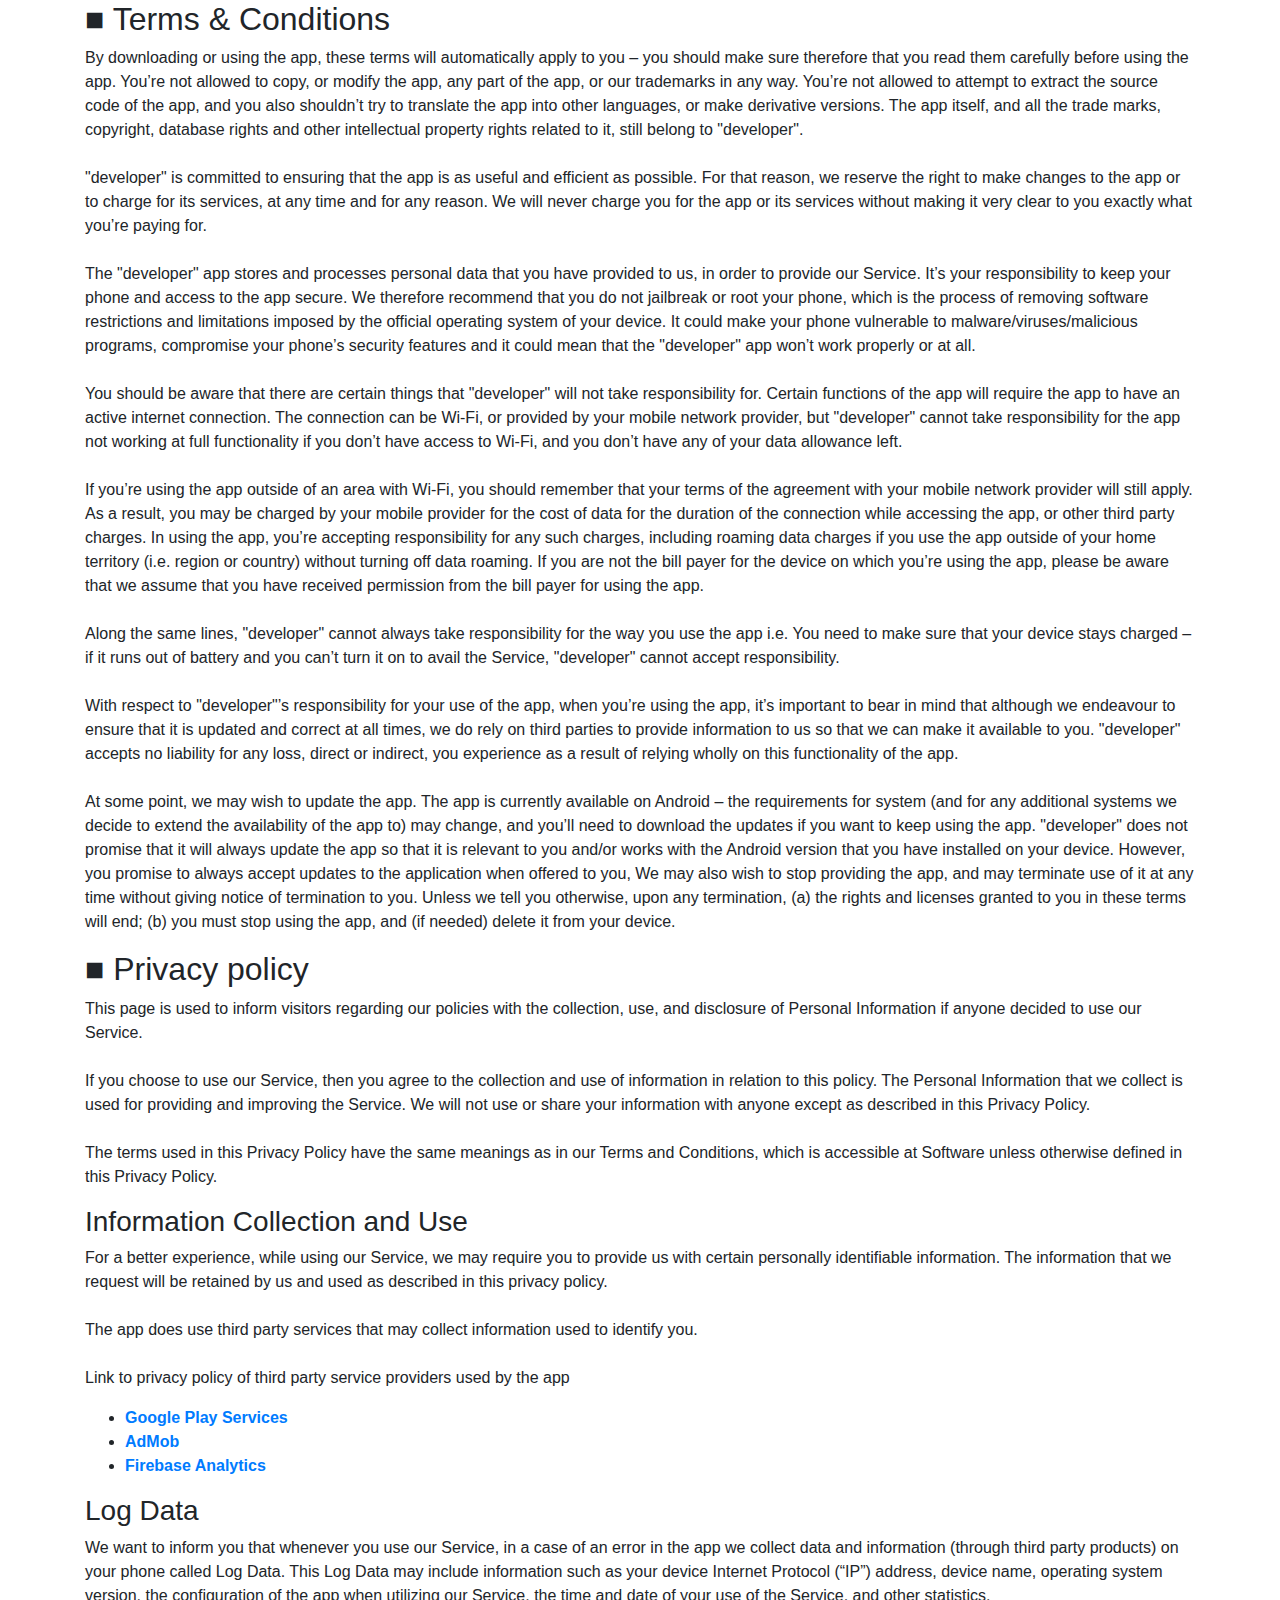
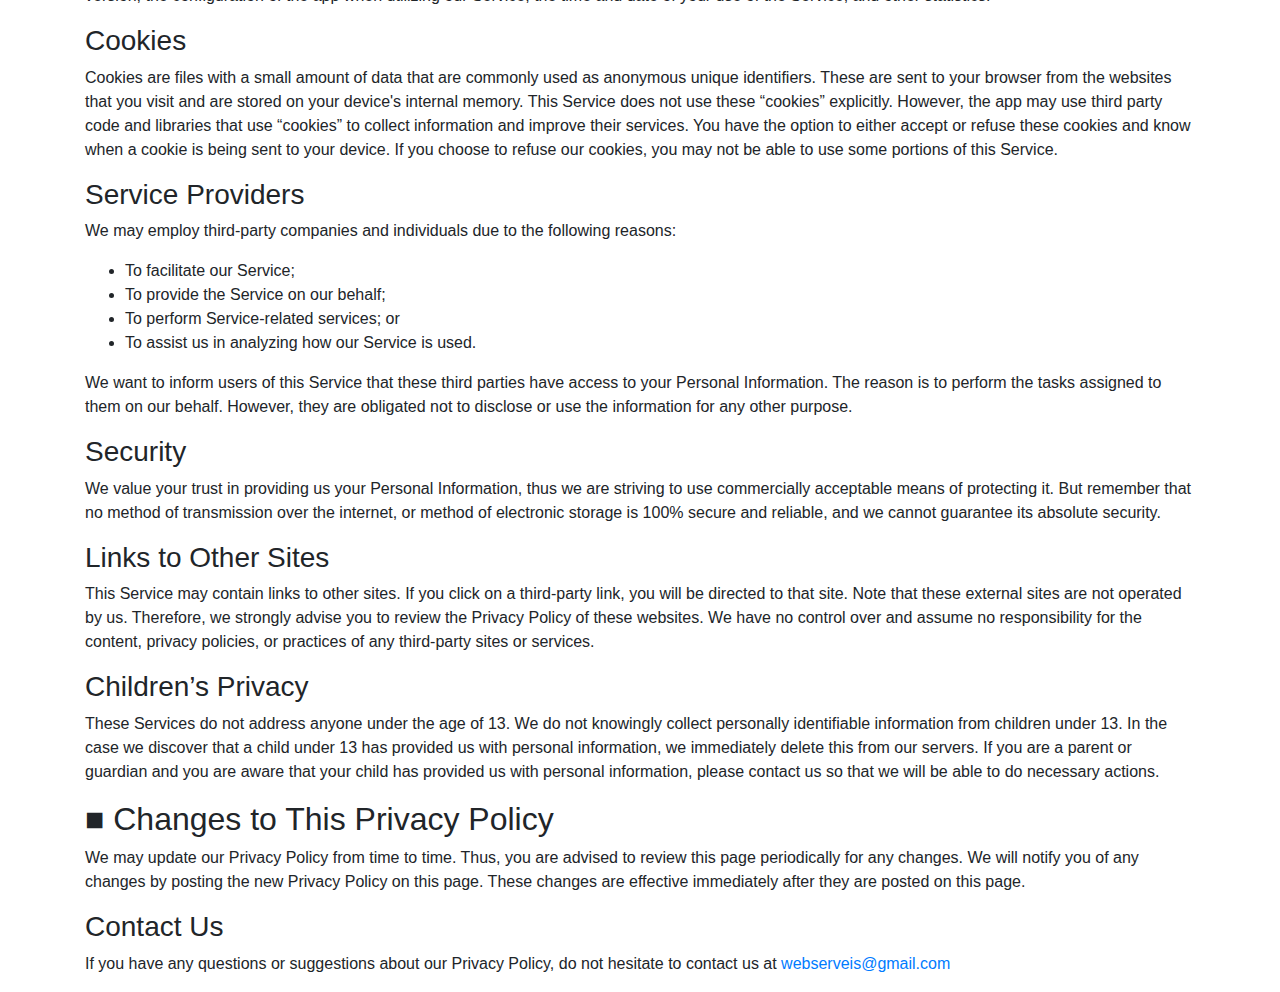
<file: eula.html>
<!DOCTYPE html>
<html lang="en">
  <head>
    <title>Privacy policy</title>
    <meta name="viewport" content="width=device-width, initial-scale=1.0">
    <link rel="stylesheet" href="https://stackpath.bootstrapcdn.com/bootstrap/4.3.1/css/bootstrap.min.css" integrity="sha384-ggOyR0iXCbMQv3Xipma34MD+dH/1fQ784/j6cY/iJTQUOhcWr7x9JvoRxT2MZw1T" crossorigin="anonymous">
    <link rel="alternate" hreflang="es" href="https://webserveis.netlify.app/eula-es.html" />
    <style>
html { background-color: white;}

/* dark mode support */
@media (prefers-color-scheme: dark) {
	html {
		filter: invert(100%) hue-rotate(180deg) brightness(75%);
	}
	img:not(.ignore-color-scheme), video:not(.ignore-color-scheme), .ignore-color-scheme {
		filter: invert(100%) hue-rotate(180deg) brightness(150%) !important;
	}
}
</style>
  </head>
<body>
<article class="container">
    <h2>■ Terms & Conditions</h2>
<p>By downloading or using the app, these terms will automatically apply to you – you should make sure therefore that you read them carefully before using the app. You’re not allowed to copy, or modify the app, any part of the app, or our trademarks
    in any way. You’re not allowed to attempt to extract the source code of the app, and you also shouldn’t try to translate the app into other languages, or make derivative versions. The app itself, and all the trade marks, copyright, database
    rights and other intellectual property rights related to it, still belong to "developer".
    <br/><br/>
    "developer" is committed to ensuring that the app is as useful and efficient as possible. For that reason, we reserve the right to make changes to the app or to charge for its services, at any time and for any reason. We will never charge you for
    the app or its services without making it very clear to you exactly what you’re paying for.
    <br/><br/>
    The "developer" app stores and processes personal data that you have provided to us, in order to provide our Service. It’s your responsibility to keep your phone and access to the app secure. We therefore recommend that you do not jailbreak or
    root your phone, which is the process of removing software restrictions and limitations imposed by the official operating system of your device. It could make your phone vulnerable to malware/viruses/malicious programs, compromise your phone’s
    security features and it could mean that the "developer" app won’t work properly or at all.
    <br/><br/>
    You should be aware that there are certain things that "developer" will not take responsibility for. Certain functions of the app will require the app to have an active internet connection. The connection can be Wi-Fi, or provided by your mobile
    network provider, but "developer" cannot take responsibility for the app not working at full functionality if you don’t have access to Wi-Fi, and you don’t have any of your data allowance left.
    <br/><br/>
    If you’re using the app outside of an area with Wi-Fi, you should remember that your terms of the agreement with your mobile network provider will still apply. As a result, you may be charged by your mobile provider for the cost of data for the
    duration of the connection while accessing the app, or other third party charges. In using the app, you’re accepting responsibility for any such charges, including roaming data charges if you use the app outside of your home territory (i.e.
    region or country) without turning off data roaming. If you are not the bill payer for the device on which you’re using the app, please be aware that we assume that you have received permission from the bill payer for using the app.
    <br/><br/>
    Along the same lines, "developer" cannot always take responsibility for the way you use the app i.e. You need to make sure that your device stays charged – if it runs out of battery and you can’t turn it on to avail the Service, "developer"
    cannot accept responsibility.
    <br/><br/>
    With respect to "developer"’s responsibility for your use of the app, when you’re using the app, it’s important to bear in mind that although we endeavour to ensure that it is updated and correct at all times, we do rely on third parties to
    provide information to us so that we can make it available to you. "developer" accepts no liability for any loss, direct or indirect, you experience as a result of relying wholly on this functionality of the app.
    <br/><br/>
    At some point, we may wish to update the app. The app is currently available on Android – the requirements for system (and for any additional systems we decide to extend the availability of the app to) may change, and you’ll need to download the
    updates if you want to keep using the app. "developer" does not promise that it will always update the app so that it is relevant to you and/or works with the Android version that you have installed on your device. However, you promise to always
    accept updates to the application when offered to you, We may also wish to stop providing the app, and may terminate use of it at any time without giving notice of termination to you. Unless we tell you otherwise, upon any termination, (a) the
    rights and licenses granted to you in these terms will end; (b) you must stop using the app, and (if needed) delete it from your device.
</p>

<h2>■ Privacy policy</h2>
<p>This page is used to inform visitors regarding our policies with the collection, use, and disclosure of Personal Information if anyone decided to use our Service.
    <br/><br/>
    If you choose to use our Service, then you agree to the collection and use of information in relation to this policy. The Personal Information that we collect is used for providing and improving the Service. We will not use or share your
    information with anyone except as described in this Privacy Policy.
    <br/><br/>
    The terms used in this Privacy Policy have the same meanings as in our Terms and Conditions, which is accessible at Software unless otherwise defined in this Privacy Policy.
</p>
<h3>Information Collection and Use</h3>
<p>
    For a better experience, while using our Service, we may require you to provide us with certain personally identifiable information. The information that we request will be retained by us and used as described in this privacy policy.
    <br/><br/>
    The app does use third party services that may collect information used to identify you.
    <br/><br/>
    Link to privacy policy of third party service providers used by the app
</p>
<ul>
    <li><a href="https://www.google.com/policies/privacy/" target="_blank"><strong>Google Play Services</strong></a></li>
    <li><a href="https://support.google.com/admob/answer/6128543?hl=en" target="_blank"><strong>AdMob</strong></a></li>
    <li><a href="https://firebase.google.com/policies/analytics" target="_blank"><strong>Firebase Analytics</strong></a></li>
</ul>
<h3>Log Data</h3>
<p>
    We want to inform you that whenever you use our Service, in a case of an error in the app we collect data and information (through third party products) on your phone called Log Data. This Log Data may include information such as your device
    Internet Protocol (“IP”) address, device name, operating system version, the configuration of the app when utilizing our Service, the time and date of your use of the Service, and other statistics.
</p>
<h3>Cookies</h3>
<p>
    Cookies are files with a small amount of data that are commonly used as anonymous unique identifiers. These are sent to your browser from the websites that you visit and are stored on your device's internal memory.

    This Service does not use these “cookies” explicitly. However, the app may use third party code and libraries that use “cookies” to collect information and improve their services. You have the option to either accept or refuse these cookies and
    know when a cookie is being sent to your device. If you choose to refuse our cookies, you may not be able to use some portions of this Service.
</p>
<h3>Service Providers</h3>
<p>
    We may employ third-party companies and individuals due to the following reasons:
</p>    
<ul>
    <li>To facilitate our Service;</li>
    <li>To provide the Service on our behalf;</li>
    <li>To perform Service-related services; or</li>
    <li>To assist us in analyzing how our Service is used.</li>
</ul>
<p>
    We want to inform users of this Service that these third parties have access to your Personal Information. The reason is to perform the tasks assigned to them on our behalf. However, they are obligated not to disclose or use the information for
    any other purpose.
</p>
<h3>Security</h3>
<p>
    We value your trust in providing us your Personal Information, thus we are striving to use commercially acceptable means of protecting it. But remember that no method of transmission over the internet, or method of electronic storage is 100%
    secure and reliable, and we cannot guarantee its absolute security.
</p>
<h3>Links to Other Sites</h3>
<p>
    This Service may contain links to other sites. If you click on a third-party link, you will be directed to that site. Note that these external sites are not operated by us. Therefore, we strongly advise you to review the Privacy Policy of these
    websites. We have no control over and assume no responsibility for the content, privacy policies, or practices of any third-party sites or services.
</p>
<h3>Children’s Privacy</h3>
<p>
    These Services do not address anyone under the age of 13. We do not knowingly collect personally identifiable information from children under 13. In the case we discover that a child under 13 has provided us with personal information, we
    immediately delete this from our servers. If you are a parent or guardian and you are aware that your child has provided us with personal information, please contact us so that we will be able to do necessary actions.
</p>
<h2>■ Changes to This Privacy Policy</h2>
<p>
    We may update our Privacy Policy from time to time. Thus, you are advised to review this page periodically for any changes. We will notify you of any changes by posting the new Privacy Policy on this page. These changes are effective immediately
    after they are posted on this page.
</p>
<h3>Contact Us</h3>
<p>
    If you have any questions or suggestions about our Privacy Policy, do not hesitate to contact us at <a target="_blank" href="mailto:webserveis@gmail.com">webserveis@gmail.com</a>
</p>
</article>
</body>
</file>
